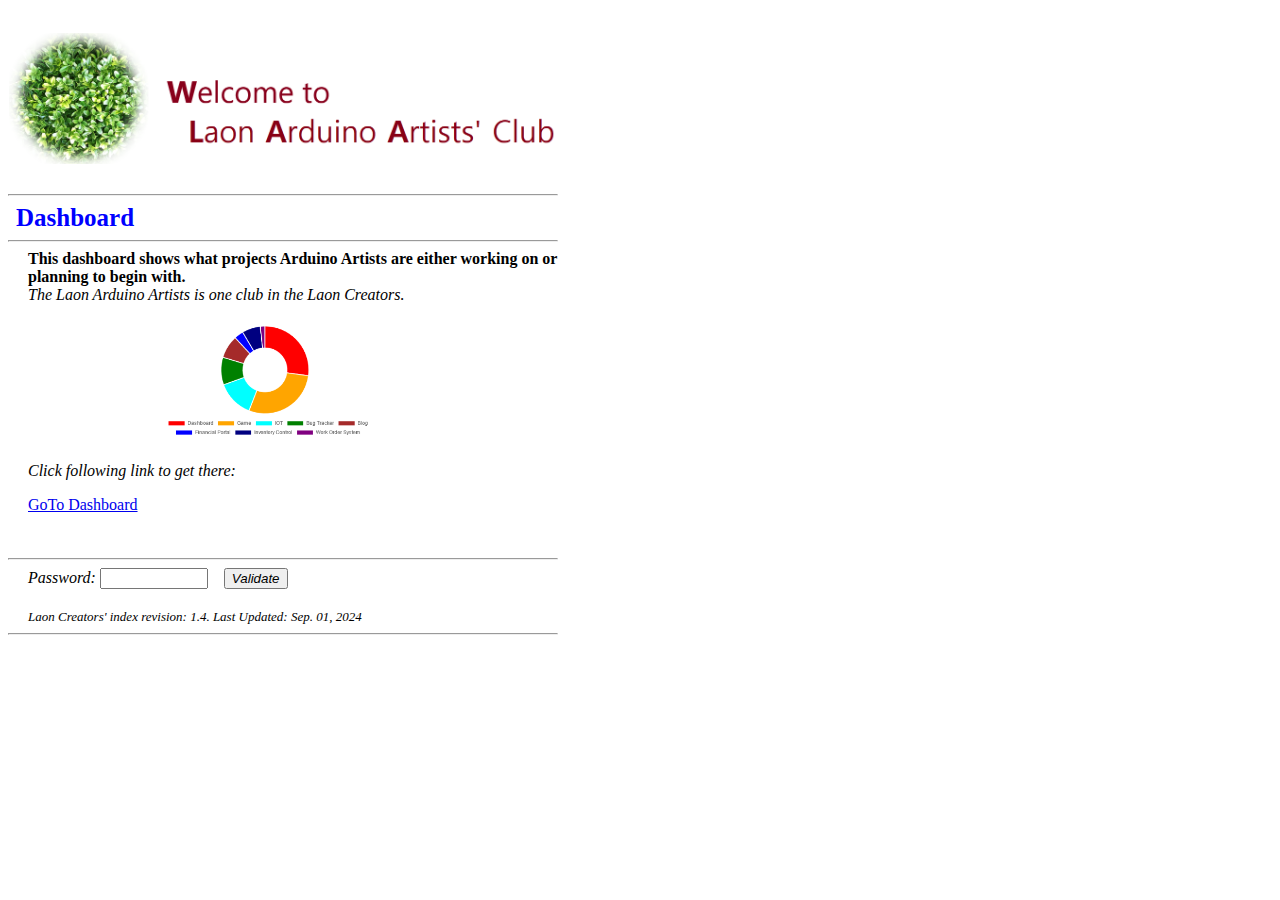
<file: index.htm>
<!DOCTYPE html>
<!--
    Author: G.T. Cho (a Laon maker/artist in Laon Creators)
    Version: 1.5
    Last update: Sep. 02, 2024
 -->
<html lang="en">

<head>
  <meta charset="UTF-8">
  <!--meta http-equiv="X-UA-Compatible" content="IE=edge"-->
  <meta name="viewport" content="width=device-width, initial-scale=1.0">
  <title>Laon Artists' Club</title>
</head>

<body>
  <!--h1>Welcome to Laon-Creators' Playground !</h1-->
  <img src='img/welcome.png' style='width:550px; margin-top:25px;'/>
  <br />
  <br />
  <div style='width:550px;''>
    <hr/>&nbsp;
    <b style=' color: blue; font-size: 25px;'>Dashboard</b>
    <hr/>
    <div style='padding-left: 20px;'>
      <b>This dashboard shows what projects Arduino Artists are either working on or planning to begin with.</b><br/>
      <i>The Laon Arduino Artists is one club in the Laon Creators.</i><br/><br/>
      <img src='img/dashboard.png' style='width:40%; margin-left: 25%;'/>
      <p><i>Click following link to get there:</i></p>
      <a href="dashboard/dashboard.htm">GoTo Dashboard</a><br /><br/><br/>
    </div>
    <hr />
    <div style='padding-left: 20px;'>
      <i><label for="stPw">Password: </label><input type='password' id='stPw' style='width: 100px;'></input>&emsp;<button type='button'
          onclick="goToStatus('data/s:_data')"><i>Validate</i></button></i>&ensp;
      <a id='toStatus' href="#" hidden>GoTo Arduino Artist's Status</a>
      <i id='msg' style='color:red;'>&nbsp;</i><br/><br/>
      <i style='font-size: small;'>Laon Creators' index revision: 1.4. Last Updated: Sep. 01, 2024</i>
    </div>
    <script src='js/index.js'></script>
    <hr />
  </div>
</body>

</html>
</file>
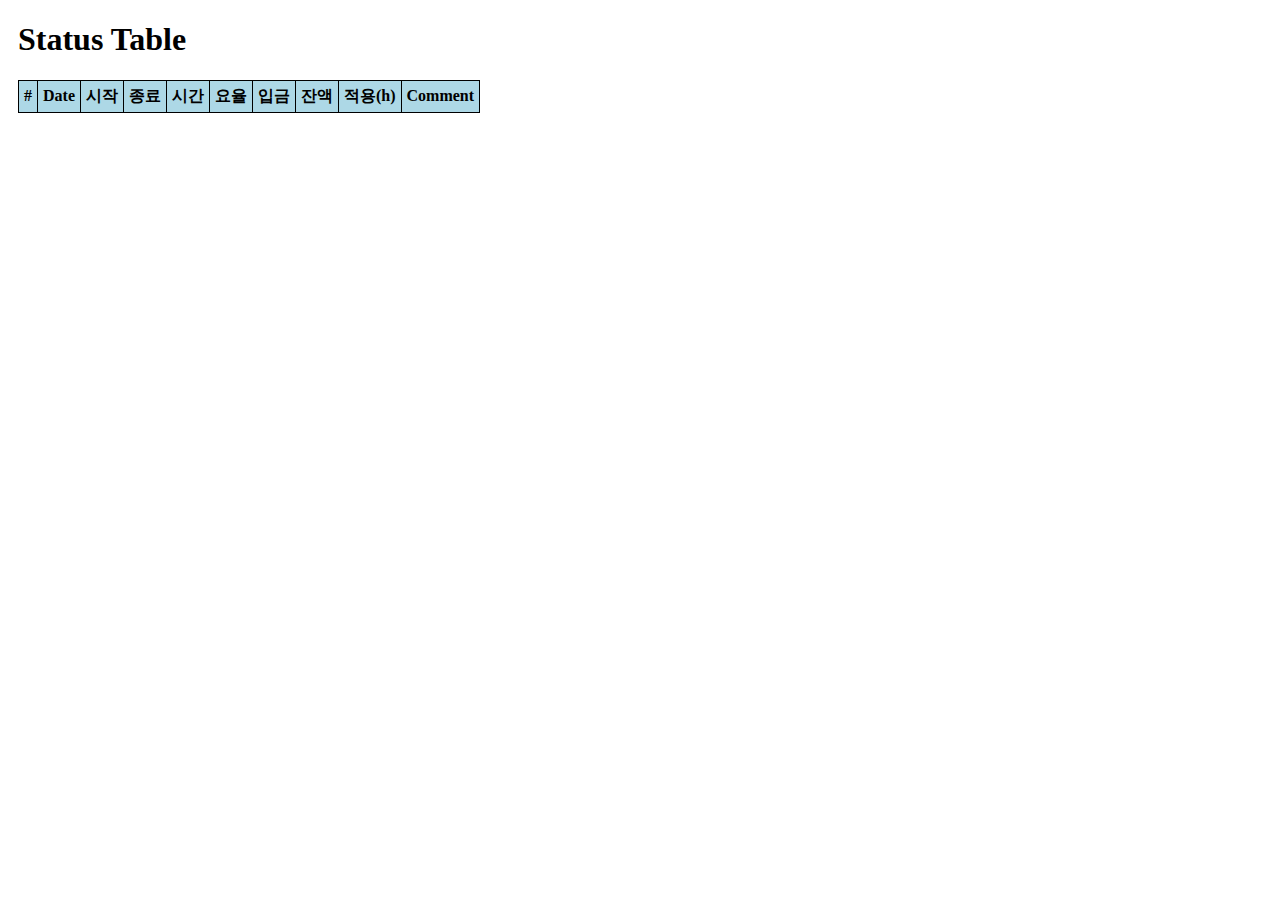
<file: h687979616E67_data.htm>
<!DOCTYPE html>
<html lang="en">
<head>
    <meta charset="UTF-8">
    <!--meta http-equiv="X-UA-Compatible" content="IE=edge"-->
    <meta name="viewport" content="width=device-width, initial-scale=1.0">
    <script src='h687979616E67_data.js'></script>
    <style>
        table, th, td {
          border: 1px solid black;
          border-collapse: collapse;
          /*padding-left: 1em;
          padding-right: 1em;*/
          padding: 5px;
        }
        th { background-color: lightblue;
             color: black;}
    </style>
    <title>Status</title>
</head>
<body style='padding-left: 10px;'>
    <h1>Status Table</h1>
    <table id='statusTbl' style='width:auto; text-align: center;'>
        <tr>
            <th>#</th>
            <th>Date</th>
            <th>시작</th>
            <th>종료</th>
            <th>시간</th>            
            <th>요율</th>
            <th>입금</th>
            <th>잔액</th>
            <th>적용(h)</th>
            <th>Comment</th>
        </tr>        
    </table><br/>&emsp;
    <button id='btnPrev' type='button' onclick='populateTable(false)' hidden>Previous Page</button>&emsp;&emsp;
    <button id='btnNext' type='button' onclick='populateTable(true)' hidden>Next Page</button>
    <script>
        const MAX_ROW_PER_PAGE = 10;
        const NUM_COLUMN = 10;
        let pageIx = 0, tblRowIx = 0, cnt = 0;
        let pageStart = [];
        let rt = [];
        let currentRtIx = 2;
        let bufRowIx = 0;
        let rTmp;        
        let param = location.search.substring(1).split("&");
        temp = param[0].split("=");

        if( temp.length > 1 ) {        
            if( temp[0] == 'valid' ) {

                let tbl = document.getElementById('statusTbl');
                let nEntry = dateTimeLog.length;
                let i = 0, j = 0, k = 0, l = 0;
                
                for( i = 0; i < refRt.length; i +=1 ) {
                    rTmp = refRt[i].split('-');
                    k = i*3;
                    for( j = 0; j < 2; j +=1 ) {
                        rt[k + j] = nEntry - parseInt(rTmp[j]) + 1;
                    }
                    l = rt[k];
                    rt[k] = rt[k + 1];
                    rt[k + 1] = l;
                    
                    if(rt[k] < 1) {
                        rt[k] = 1;
                    }
                    rt[k + j] = parseFloat(rTmp[j]);
                }

                if( refRt.length > 1 ) {
                    let i1 = 0, i2 = rt.length-3;
                    l = Math.floor(rt.length/6);

                    for( i = 0; i < l; i +=1 ) {
                        for( j = 0; j < 3; j++) {
                            k = rt[i1 + j];
                            rt[i1 + j] = rt[i2 + j];
                            rt[i2 + j] = k;
                        }
                        i1 += 3;
                        i2 -= 3;
                    }
                }

                for( i = 0; i < dateTimeLog.length; i++) {
                    let td;
                    let txt;
                    bufRowIx += 1;

                    if(dateTimeLog[i][0] == 0 ) {
                        continue;
                    } else if(dateTimeLog[i][0] > 0 ) {
                        if( (cnt%10) == 0 ) {
                            pageStart[pageIx] = i;
                            pageIx += 1;
                        }                        

                        if( cnt < MAX_ROW_PER_PAGE ) {

                            let tr = document.createElement('tr');
                            if( (cnt%2) == 1 ) {
                                tr.style = 'background-color:lightyellow;';
                            }

                            currentRtIx = getRateIndex(bufRowIx);

                            for( j = 0; j < NUM_COLUMN; j++) {
                                td = document.createElement('td');
                                if(j == 0) {
                                    txt = (cnt + 1).toString();

                                } else if(j == 5) {
                                    let v1 = dateTimeLog[i][j-1].split(':');
                                    let v2 = parseInt(v1[0]) + (parseInt(v1[1])/60);
                                    let k = dateTimeLog[i][j];
                                    if (k == 0) {
                                        k = Math.ceil(rt[currentRtIx]* 10);
                                    } else {
                                        if (k > 0) { // to handle carry over hours.
                                            v2 += k/60;
                                        }
                                        k = Math.ceil(((rt[currentRtIx]*dateTimeLog[i][j+3])/v2) * 10);                                        
                                    }
                                    txt =  (k/10) + "/h";
                                } else if (j == 6) {
                                    txt = dateTimeLog[i][j] * 10;
                                } else if (j == 7) {
                                    txt = Math.round(dateTimeLog[i][j] * rt[currentRtIx]);
                                } else {
                                    txt = dateTimeLog[i][j];
                                }
                                txt = document.createTextNode(txt);
                                td.appendChild(txt);
                                tr.appendChild(td);
                            }
                            tbl.appendChild(tr);

                            cnt += 1;
                            if( cnt >= MAX_ROW_PER_PAGE ) {
                                document.getElementById('btnPrev').hidden = false;
                                document.getElementById('btnNext').hidden = false;
                                //break;
                            }
                        } else {
                            cnt += 1;
                        }
                        
                    } else {
                        break;
                    }
                }
            }
        }

        pageIx = 0;

        /////////////////////////////////
        function getRateIndex(_ix) {
            let i = 0;
            let l = dateTimeLog.length + 1;
            
            if( _ix >= rt[currentRtIx-2] ) {
                if( _ix <= rt[currentRtIx-1] ) {
                    return currentRtIx;
                }
            }

            for( i = 0; i < rt.length; i += 3) {
                if( _ix >= rt[i]) {
                    if( _ix <= rt[i+1]) {
                        currentRtIx = i + 2;
                        break;
                    }
                }
            }

            if( i >= rt.length) {
                alert("Index Not Found!");
            }
            
            return currentRtIx;
        }


        /////////////////////////////////
        function populateTable(bForward) {            
            let i = 0;
            
            if( bForward == true ) {
                pageIx += 1;
                if( pageIx >= pageStart.length) {
                    pageIx -= 1;
                    return;
                }
            } else {
                if(pageIx == 0) {
                    return;
                } else {
                    pageIx--;
                }                
            }
            cnt = 0;
            tblRowIx = 1;
            bufRowIx = pageStart[pageIx];
            let tr = document.getElementsByTagName('tr');

            for( i = pageStart[pageIx]; i < dateTimeLog.length; i++) {
                let td;
                let txt;

                bufRowIx += 1;
                if(dateTimeLog[i][0] == 0 ) {
                    //tblRowIx += 1;
                    continue;
                } else if(dateTimeLog[i][0] > 0 ) {
                    
                    currentRtIx = getRateIndex(bufRowIx);

                    for( let j = 0; j < NUM_COLUMN; j++) {       
                        switch(j) {                 
                        case 0:
                            txt = (pageIx * MAX_ROW_PER_PAGE + tblRowIx).toString();
                            break;                            
                        case 5:
                            let v1 = dateTimeLog[i][j-1].split(':');
                            let v2 = parseInt(v1[0]) + (parseInt(v1[1])/60);
                            let k = dateTimeLog[i][j];
                            if (k == 0) {
                                k = Math.ceil(rt[currentRtIx]* 10);
                            } else {
                                if (k > 0) { // to handle carry over hours.
                                    v2 += k/60;
                                }
                                k = Math.ceil(((rt[currentRtIx]*dateTimeLog[i][j+3])/v2) * 10);                                        
                            }
                            txt =  (k/10) + "/h";
                            break;
                        case 6:
                            txt = dateTimeLog[i][j] * 10;
                            break;
                        case 7:
                            txt = Math.round(dateTimeLog[i][j] * rt[currentRtIx]);
                            break;
                        default:
                            txt = dateTimeLog[i][j];
                            break;
                        }
                        //txt = document.createTextNode(txt);
                        tr[tblRowIx].cells[j].textContent = txt;
                    }
                    tblRowIx += 1;
                    cnt += 1;
                    if( cnt >= MAX_ROW_PER_PAGE ) {
                        break;
                    }
                } else {
                    break;
                }
            }

            if( tblRowIx <= MAX_ROW_PER_PAGE ) {
                for( i = tblRowIx; i <= MAX_ROW_PER_PAGE; i++ ) {
                    for( let j = 0; j < NUM_COLUMN; j++) { 
                        tr[i].cells[j].textContent = '';
                    }
                }
            }
        }
    </script>
</body>
</html>
</file>
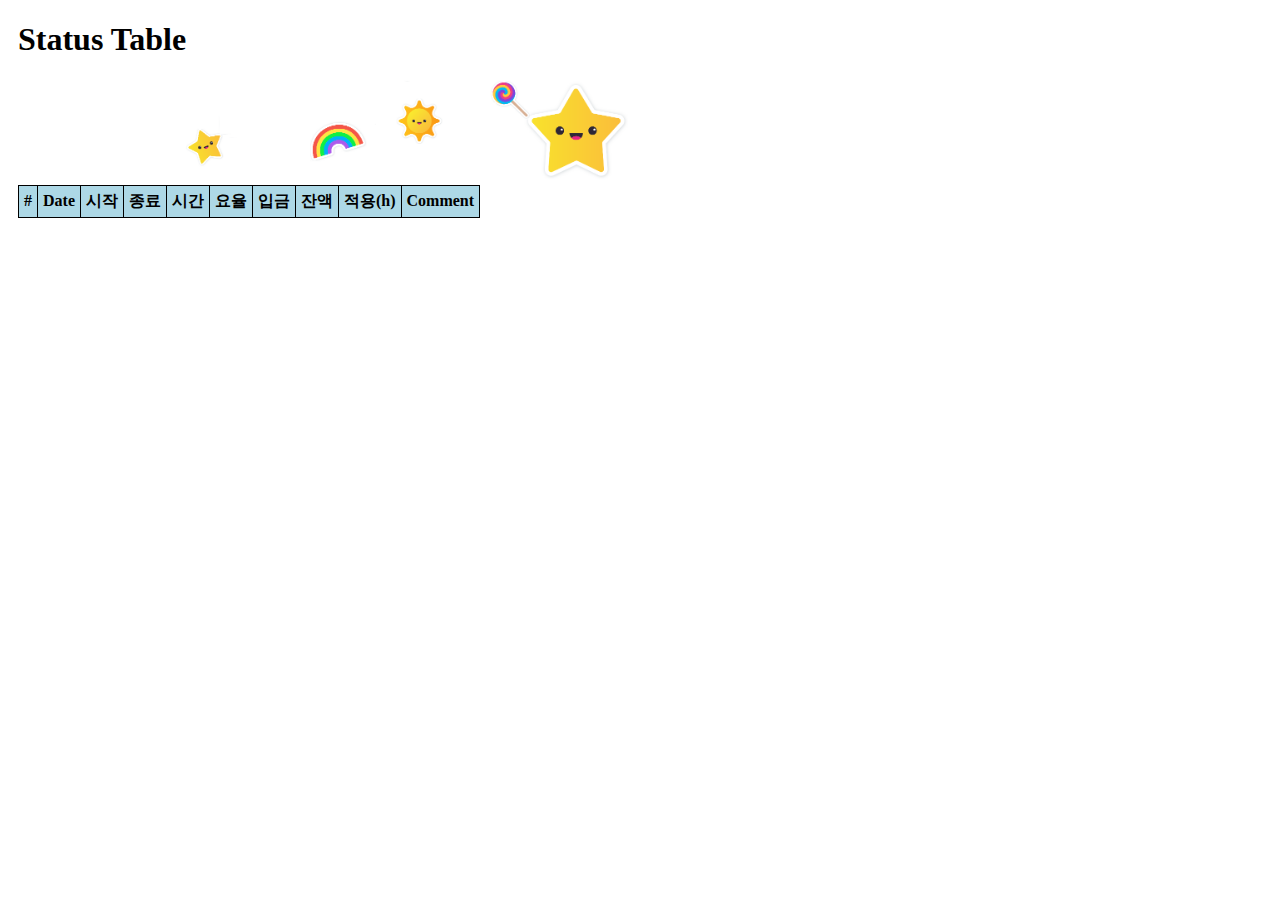
<file: data/h687979616E67_data.htm>
<!DOCTYPE html>
<!--
    Author: Laon Maker (Laon Creators' Group)
    Version: 1.0
    Last update: Dec. 27, 2021
 -->
<html lang="en">
<head>
    <meta charset="UTF-8">
    <!--meta http-equiv="X-UA-Compatible" content="IE=edge"-->
    <meta name="viewport" content="width=device-width, initial-scale=1.0">
    <script src='h687979616E67_data.js'></script>
    <style>
        table, th, td {
          border: 1px solid black;
          border-collapse: collapse;
          /*padding-left: 1em;
          padding-right: 1em;*/
          padding: 5px;
        }
        th { background-color: lightblue;
             color: black;}
    </style>
    <title>Status</title>
</head>
<body style='padding-left: 10px;'>
    <h1>Status Table</h1>
    <img src='../img/sticker.png' style='margin-left: 10em; width:450px;' />
    <table id='statusTbl' style='width:auto; text-align: center;'>
        <tr>
            <th>#</th>
            <th>Date</th>
            <th>시작</th>
            <th>종료</th>
            <th>시간</th>            
            <th>요율</th>
            <th>입금</th>
            <th>잔액</th>
            <th>적용(h)</th>
            <th>Comment</th>
        </tr>        
    </table><br/>&emsp;
    <button id='btnPrev' type='button' onclick='populateTable(false)' hidden>Previous Page</button>&emsp;&emsp;
    <button id='btnNext' type='button' onclick='populateTable(true)' hidden>Next Page</button>
    <script>
        const MAX_ROW_PER_PAGE = 10;
        const NUM_COLUMN = 10;
        let pageIx = 0, tblRowIx = 0, cnt = 0;
        let pageStart = [];
        let rt = [];
        let currentRtIx = 2;
        let bufRowIx = 0;
        let rTmp;        
        let param = location.search.substring(1).split("&");
        temp = param[0].split("=");

        if( temp.length > 1 ) {        
            if( temp[0] == 'valid' ) {

                let tbl = document.getElementById('statusTbl');
                let nEntry = dateTimeLog.length;
                let i = 0, j = 0, k = 0, l = 0;
                
                for( i = 0; i < refRt.length; i +=1 ) {
                    rTmp = refRt[i].split('-');
                    k = i*3;
                    for( j = 0; j < 2; j +=1 ) {
                        rt[k + j] = nEntry - parseInt(rTmp[j]) + 1;
                    }
                    l = rt[k];
                    rt[k] = rt[k + 1];
                    rt[k + 1] = l;
                    
                    if(rt[k] < 1) {
                        rt[k] = 1;
                    }
                    rt[k + j] = parseFloat(rTmp[j]);
                }

                if( refRt.length > 1 ) {
                    let i1 = 0, i2 = rt.length-3;
                    l = Math.floor(rt.length/6);

                    for( i = 0; i < l; i +=1 ) {
                        for( j = 0; j < 3; j++) {
                            k = rt[i1 + j];
                            rt[i1 + j] = rt[i2 + j];
                            rt[i2 + j] = k;
                        }
                        i1 += 3;
                        i2 -= 3;
                    }
                }

                for( i = 0; i < dateTimeLog.length; i++) {
                    let td;
                    let txt;
                    bufRowIx += 1;

                    if(dateTimeLog[i][0] == 0 ) {
                        continue;
                    } else if(dateTimeLog[i][0] > 0 ) {
                        if( (cnt%10) == 0 ) {
                            pageStart[pageIx] = i;
                            pageIx += 1;
                        }                        

                        if( cnt < MAX_ROW_PER_PAGE ) {

                            let tr = document.createElement('tr');
                            if( (cnt%2) == 1 ) {
                                tr.style = 'background-color:lightyellow;';
                            }

                            currentRtIx = getRateIndex(bufRowIx);

                            for( j = 0; j < NUM_COLUMN; j++) {
                                td = document.createElement('td');
                                if(j == 0) {
                                    txt = (cnt + 1).toString();

                                } else if(j == 5) {
                                    let v1 = dateTimeLog[i][j-1].split(':');
                                    let v2 = parseInt(v1[0]) + (parseInt(v1[1])/60);
                                    let k = dateTimeLog[i][j];
                                    if (k == 0) {
                                        k = Math.ceil(rt[currentRtIx]* 10);
                                    } else {
                                        if (k > 0) { // to handle carry over hours.
                                            v2 += k/60;
                                        }
                                        k = Math.ceil(((rt[currentRtIx]*dateTimeLog[i][j+3])/v2) * 10);                                        
                                    }
                                    txt =  (k/10) + "/h";
                                } else if (j == 6) {
                                    txt = dateTimeLog[i][j] * 10;
                                } else if (j == 7) {
                                    txt = Math.round(dateTimeLog[i][j] * rt[currentRtIx]);
                                } else {
                                    txt = dateTimeLog[i][j];
                                }
                                txt = document.createTextNode(txt);
                                td.appendChild(txt);
                                tr.appendChild(td);
                            }
                            tbl.appendChild(tr);

                            cnt += 1;
                            if( cnt >= MAX_ROW_PER_PAGE ) {
                                document.getElementById('btnPrev').hidden = false;
                                document.getElementById('btnNext').hidden = false;
                                //break;
                            }
                        } else {
                            cnt += 1;
                        }
                        
                    } else {
                        break;
                    }
                }
            }
        }

        pageIx = 0;

        /////////////////////////////////
        function getRateIndex(_ix) {
            let i = 0;
            let l = dateTimeLog.length + 1;
            
            if( _ix >= rt[currentRtIx-2] ) {
                if( _ix <= rt[currentRtIx-1] ) {
                    return currentRtIx;
                }
            }

            for( i = 0; i < rt.length; i += 3) {
                if( _ix >= rt[i]) {
                    if( _ix <= rt[i+1]) {
                        currentRtIx = i + 2;
                        break;
                    }
                }
            }

            if( i >= rt.length) {
                alert("Index Not Found!");
            }
            
            return currentRtIx;
        }


        /////////////////////////////////
        function populateTable(bForward) {            
            let i = 0;
            
            if( bForward == true ) {
                pageIx += 1;
                if( pageIx >= pageStart.length) {
                    pageIx -= 1;
                    return;
                }
            } else {
                if(pageIx == 0) {
                    return;
                } else {
                    pageIx--;
                }                
            }
            cnt = 0;
            tblRowIx = 1;
            bufRowIx = pageStart[pageIx];
            let tr = document.getElementsByTagName('tr');

            for( i = pageStart[pageIx]; i < dateTimeLog.length; i++) {
                let td;
                let txt;

                bufRowIx += 1;
                if(dateTimeLog[i][0] == 0 ) {
                    //tblRowIx += 1;
                    continue;
                } else if(dateTimeLog[i][0] > 0 ) {
                    
                    currentRtIx = getRateIndex(bufRowIx);

                    for( let j = 0; j < NUM_COLUMN; j++) {       
                        switch(j) {                 
                        case 0:
                            txt = (pageIx * MAX_ROW_PER_PAGE + tblRowIx).toString();
                            break;                            
                        case 5:
                            let v1 = dateTimeLog[i][j-1].split(':');
                            let v2 = parseInt(v1[0]) + (parseInt(v1[1])/60);
                            let k = dateTimeLog[i][j];
                            if (k == 0) {
                                k = Math.ceil(rt[currentRtIx]* 10);
                            } else {
                                if (k > 0) { // to handle carry over hours.
                                    v2 += k/60;
                                }
                                k = Math.ceil(((rt[currentRtIx]*dateTimeLog[i][j+3])/v2) * 10);                                        
                            }
                            txt =  (k/10) + "/h";
                            break;
                        case 6:
                            txt = dateTimeLog[i][j] * 10;
                            break;
                        case 7:
                            txt = Math.round(dateTimeLog[i][j] * rt[currentRtIx]);
                            break;
                        default:
                            txt = dateTimeLog[i][j];
                            break;
                        }
                        //txt = document.createTextNode(txt);
                        tr[tblRowIx].cells[j].textContent = txt;
                    }
                    tblRowIx += 1;
                    cnt += 1;
                    if( cnt >= MAX_ROW_PER_PAGE ) {
                        break;
                    }
                } else {
                    break;
                }
            }

            if( tblRowIx <= MAX_ROW_PER_PAGE ) {
                for( i = tblRowIx; i <= MAX_ROW_PER_PAGE; i++ ) {
                    for( let j = 0; j < NUM_COLUMN; j++) { 
                        tr[i].cells[j].textContent = '';
                    }
                }
            }
        }
    </script>
</body>
</html>
</file>
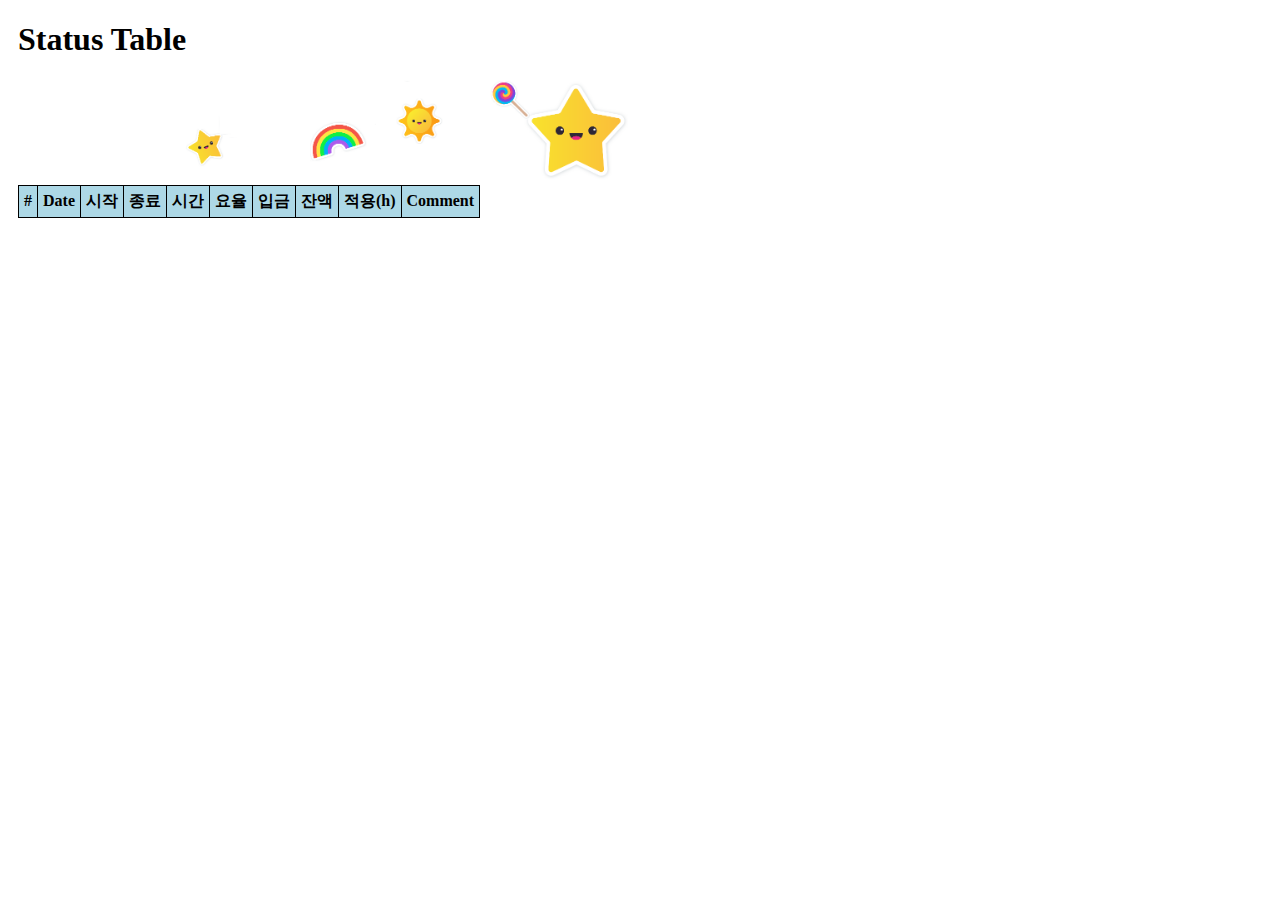
<file: data/sh687979616E67_data.htm>
<!DOCTYPE html>
<!--
    Author: Laon Maker (Laon Creators' Group)
    Version: 1.0
    Last update: Dec. 27, 2021
 -->
<html lang="en">
<head>
    <meta charset="UTF-8">
    <!--meta http-equiv="X-UA-Compatible" content="IE=edge"-->
    <meta name="viewport" content="width=device-width, initial-scale=1.0">
    <script src='sh687979616E67_data.js'></script>
    <style>
        table, th, td {
          border: 1px solid black;
          border-collapse: collapse;
          /*padding-left: 1em;
          padding-right: 1em;*/
          padding: 5px;
        }
        th { background-color: lightblue;
             color: black;}
    </style>
    <title>Status</title>
</head>
<body style='padding-left: 10px;'>
    <h1>Status Table</h1>
    <img src='../img/sticker.png' style='margin-left: 10em; width:450px;' />
    <table id='statusTbl' style='width:auto; text-align: center;'>
        <tr>
            <th>#</th>
            <th>Date</th>
            <th>시작</th>
            <th>종료</th>
            <th>시간</th>            
            <th>요율</th>
            <th>입금</th>
            <th>잔액</th>
            <th>적용(h)</th>
            <th>Comment</th>
        </tr>        
    </table><br/>&emsp;
    <button id='btnPrev' type='button' onclick='populateTable(false)' hidden>Previous Page</button>&emsp;&emsp;
    <button id='btnNext' type='button' onclick='populateTable(true)' hidden>Next Page</button>
    <script>
        const MAX_ROW_PER_PAGE = 10;
        const NUM_COLUMN = 10;
        let pageIx = 0, tblRowIx = 0, cnt = 0;
        let pageStart = [];
        let rt = [];
        let currentRtIx = 2;
        let bufRowIx = 0;
        let rTmp;        
        let param = location.search.substring(1).split("&");
        temp = param[0].split("=");

        if( temp.length > 1 ) {        
            if( temp[0] == 'valid' ) {

                let tbl = document.getElementById('statusTbl');
                let nEntry = dateTimeLog.length;
                let i = 0, j = 0, k = 0, l = 0;
                
                for( i = 0; i < refRt.length; i +=1 ) {
                    rTmp = refRt[i].split('-');
                    k = i*3;
                    for( j = 0; j < 2; j +=1 ) {
                        rt[k + j] = nEntry - parseInt(rTmp[j]) + 1;
                    }
                    l = rt[k];
                    rt[k] = rt[k + 1];
                    rt[k + 1] = l;
                    
                    if(rt[k] < 1) {
                        rt[k] = 1;
                    }
                    rt[k + j] = parseFloat(rTmp[j]);
                }

                if( refRt.length > 1 ) {
                    let i1 = 0, i2 = rt.length-3;
                    l = Math.floor(rt.length/6);

                    for( i = 0; i < l; i +=1 ) {
                        for( j = 0; j < 3; j++) {
                            k = rt[i1 + j];
                            rt[i1 + j] = rt[i2 + j];
                            rt[i2 + j] = k;
                        }
                        i1 += 3;
                        i2 -= 3;
                    }
                }

                for( i = 0; i < dateTimeLog.length; i++) {
                    let td;
                    let txt;
                    bufRowIx += 1;

                    if(dateTimeLog[i][0] == 0 ) {
                        continue;
                    } else if(dateTimeLog[i][0] > 0 ) {
                        if( (cnt%10) == 0 ) {
                            pageStart[pageIx] = i;
                            pageIx += 1;
                        }                        

                        if( cnt < MAX_ROW_PER_PAGE ) {

                            let tr = document.createElement('tr');
                            if( (cnt%2) == 1 ) {
                                tr.style = 'background-color:lightyellow;';
                            }

                            currentRtIx = getRateIndex(bufRowIx);

                            for( j = 0; j < NUM_COLUMN; j++) {
                                td = document.createElement('td');
                                if(j == 0) {
                                    txt = (cnt + 1).toString();

                                } else if(j == 5) {
                                    let v1 = dateTimeLog[i][j-1].split(':');
                                    let v2 = parseInt(v1[0]) + (parseInt(v1[1])/60);
                                    let k = dateTimeLog[i][j];
                                    if (k == 0) {
                                        k = Math.ceil(rt[currentRtIx]* 10);
                                    } else {
                                        if (k > 0) { // to handle carry over hours.
                                            v2 += k/60;
                                        }
                                        k = Math.ceil(((rt[currentRtIx]*dateTimeLog[i][j+3])/v2) * 10);                                        
                                    }
                                    txt =  (k/10) + "/h";
                                } else if (j == 6) {
                                    txt = dateTimeLog[i][j] * 10;
                                } else if (j == 7) {
                                    txt = Math.round(dateTimeLog[i][j] * rt[currentRtIx]);
                                } else {
                                    txt = dateTimeLog[i][j];
                                }
                                txt = document.createTextNode(txt);
                                td.appendChild(txt);
                                td.innerHTML = td.innerText; // to make html tags in the text work, such as '<br>'.
                                tr.appendChild(td);
                            }
                            tbl.appendChild(tr);

                            cnt += 1;
                            if( cnt >= MAX_ROW_PER_PAGE ) {
                                document.getElementById('btnPrev').hidden = false;
                                document.getElementById('btnNext').hidden = false;
                                //break;
                            }
                        } else {
                            cnt += 1;
                        }
                        
                    } else {
                        break;
                    }
                }
            }
        }

        pageIx = 0;

        /////////////////////////////////
        function getRateIndex(_ix) {
            let i = 0;
            let l = dateTimeLog.length + 1;
            
            if( _ix >= rt[currentRtIx-2] ) {
                if( _ix <= rt[currentRtIx-1] ) {
                    return currentRtIx;
                }
            }

            for( i = 0; i < rt.length; i += 3) {
                if( _ix >= rt[i]) {
                    if( _ix <= rt[i+1]) {
                        currentRtIx = i + 2;
                        break;
                    }
                }
            }

            if( i >= rt.length) {
                alert("Index Not Found!");
            }
            
            return currentRtIx;
        }


        /////////////////////////////////
        function populateTable(bForward) {            
            let i = 0;
            
            if( bForward == true ) {
                pageIx += 1;
                if( pageIx >= pageStart.length) {
                    pageIx -= 1;
                    return;
                }
            } else {
                if(pageIx == 0) {
                    return;
                } else {
                    pageIx--;
                }                
            }
            cnt = 0;
            tblRowIx = 1;
            bufRowIx = pageStart[pageIx];
            let tr = document.getElementsByTagName('tr');

            for( i = pageStart[pageIx]; i < dateTimeLog.length; i++) {
                let td;
                let txt;

                bufRowIx += 1;
                if(dateTimeLog[i][0] == 0 ) {
                    //tblRowIx += 1;
                    continue;
                } else if(dateTimeLog[i][0] > 0 ) {
                    
                    currentRtIx = getRateIndex(bufRowIx);

                    for( let j = 0; j < NUM_COLUMN; j++) {       
                        switch(j) {                 
                        case 0:
                            txt = (pageIx * MAX_ROW_PER_PAGE + tblRowIx).toString();
                            break;                            
                        case 5:
                            let v1 = dateTimeLog[i][j-1].split(':');
                            let v2 = parseInt(v1[0]) + (parseInt(v1[1])/60);
                            let k = dateTimeLog[i][j];
                            if (k == 0) {
                                k = Math.ceil(rt[currentRtIx]* 10);
                            } else {
                                if (k > 0) { // to handle carry over hours.
                                    v2 += k/60;
                                }
                                k = Math.ceil(((rt[currentRtIx]*dateTimeLog[i][j+3])/v2) * 10);                                        
                            }
                            txt =  (k/10) + "/h";
                            break;
                        case 6:
                            txt = dateTimeLog[i][j] * 10;
                            break;
                        case 7:
                            txt = Math.round(dateTimeLog[i][j] * rt[currentRtIx]);
                            break;
                        default:
                            txt = dateTimeLog[i][j];
                            break;
                        }
                        //txt = document.createTextNode(txt);
                        tr[tblRowIx].cells[j].textContent = txt;
                        tr[tblRowIx].cells[j].innerHTML = tr[tblRowIx].cells[j].innerText; // to make html tags in the text work, such as '<br>'.
                    }
                    tblRowIx += 1;
                    cnt += 1;
                    if( cnt >= MAX_ROW_PER_PAGE ) {
                        break;
                    }
                } else {
                    break;
                }
            }

            if( tblRowIx <= MAX_ROW_PER_PAGE ) {
                for( i = tblRowIx; i <= MAX_ROW_PER_PAGE; i++ ) {
                    for( let j = 0; j < NUM_COLUMN; j++) { 
                        tr[i].cells[j].textContent = '';
                    }
                }
            }
        }
    </script>
</body>
</html>
</file>
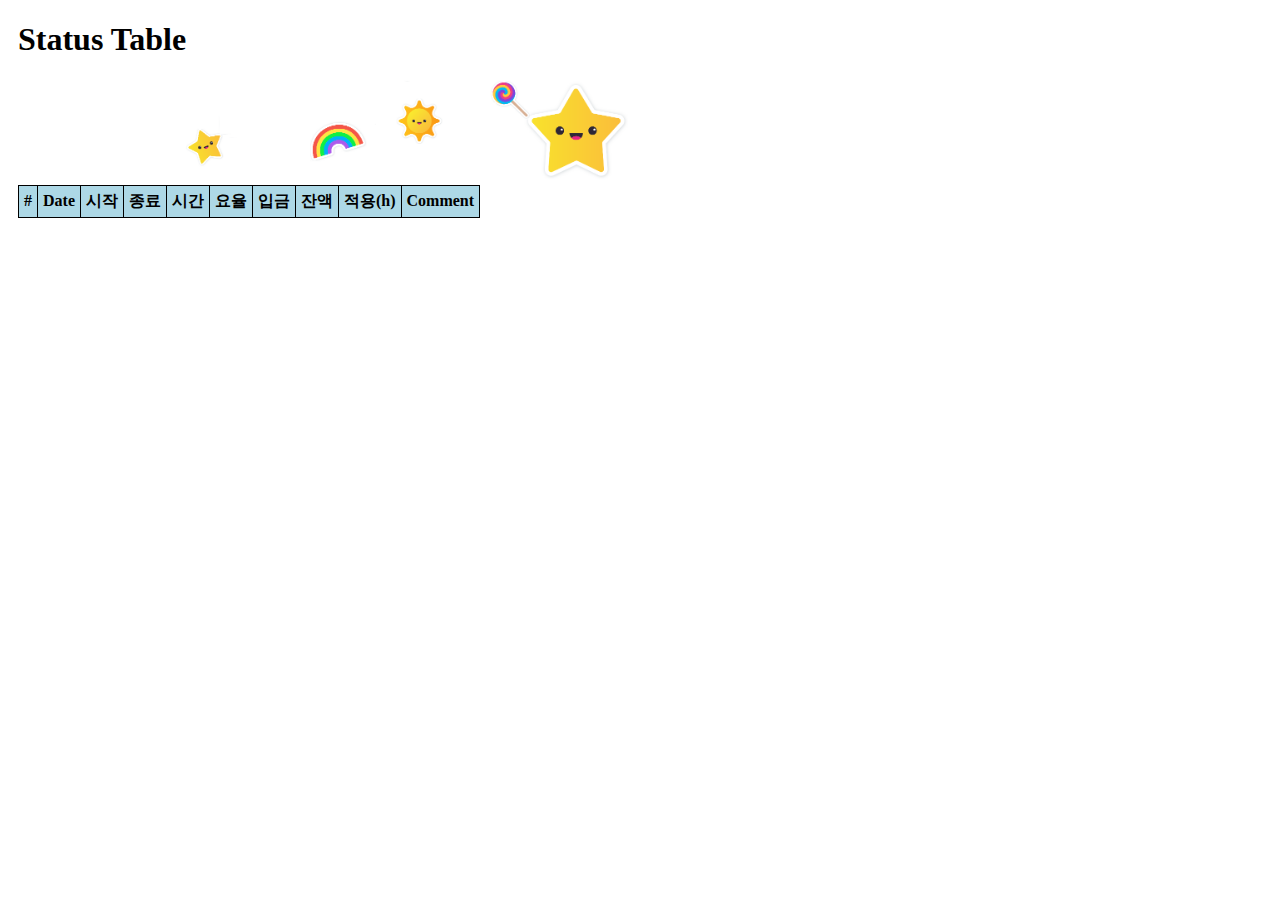
<file: data/sj6A796B696D353131_data.htm>
<!DOCTYPE html>
<!--
    Author: Laon Maker (Laon Creators' Group)
    Version: 1.1
    Last update: Sep. 01, 2024
 -->
<html lang="en">
<head>
    <meta charset="UTF-8">
    <!--meta http-equiv="X-UA-Compatible" content="IE=edge"-->
    <meta name="viewport" content="width=device-width, initial-scale=1.0">
    <script src='sj6A796B696D353131_data.js'></script>
    <style>
        table, th, td {
          border: 1px solid black;
          border-collapse: collapse;
          /*padding-left: 1em;
          padding-right: 1em;*/
          padding: 5px;
        }
        th { background-color: lightblue;
             color: black;}
    </style>
    <title>Status</title>
</head>
<body style='padding-left: 10px;'>
    <h1>Status Table</h1>
    <img src='../img/sticker.png' style='margin-left: 10em; width:450px;' />
    <table id='statusTbl' style='width:auto; text-align: center;'>
        <tr>
            <th>#</th>
            <th>Date</th>
            <th>시작</th>
            <th>종료</th>
            <th>시간</th>            
            <th>요율</th>
            <th>입금</th>
            <th>잔액</th>
            <th>적용(h)</th>
            <th>Comment</th>
        </tr>        
    </table><br/>&emsp;
    <button id='btnPrev' type='button' onclick='populateTable(false)' hidden>Previous Page</button>&emsp;&emsp;
    <button id='btnNext' type='button' onclick='populateTable(true)' hidden>Next Page</button>
    <script>
        const MAX_ROW_PER_PAGE = 10;
        const NUM_COLUMN = 10;
        let pageIx = 0, tblRowIx = 0, cnt = 0;
        let pageStart = [];
        let rt = [];
        let currentRtIx = 2;
        let bufRowIx = 0;
        let rTmp;        
        let param = location.search.substring(1).split("&");
        temp = param[0].split("=");

        if( temp.length > 1 ) {        
            if( temp[0] == 'valid' ) {

                let tbl = document.getElementById('statusTbl');
                let nEntry = dateTimeLog.length;
                let i = 0, j = 0, k = 0, l = 0;
                
                for( i = 0; i < refRt.length; i +=1 ) {
                    rTmp = refRt[i].split('-');
                    k = i*3;
                    for( j = 0; j < 2; j +=1 ) {
                        rt[k + j] = nEntry - parseInt(rTmp[j]) + 1;
                    }
                    l = rt[k];
                    rt[k] = rt[k + 1];
                    rt[k + 1] = l;
                    
                    if(rt[k] < 1) {
                        rt[k] = 1;
                    }
                    rt[k + j] = parseFloat(rTmp[j]);
                }

                if( refRt.length > 1 ) {
                    let i1 = 0, i2 = rt.length-3;
                    l = Math.floor(rt.length/6);

                    for( i = 0; i < l; i +=1 ) {
                        for( j = 0; j < 3; j++) {
                            k = rt[i1 + j];
                            rt[i1 + j] = rt[i2 + j];
                            rt[i2 + j] = k;
                        }
                        i1 += 3;
                        i2 -= 3;
                    }
                }

                for( i = 0; i < dateTimeLog.length; i++) {
                    let td;
                    let txt;
                    bufRowIx += 1;

                    if(dateTimeLog[i][0] == 0 ) {
                        continue;
                    } else if(dateTimeLog[i][0] > 0 ) {
                        if( (cnt%10) == 0 ) {
                            pageStart[pageIx] = i;
                            pageIx += 1;
                        }                        

                        if( cnt < MAX_ROW_PER_PAGE ) {

                            let tr = document.createElement('tr');
                            if( (cnt%2) == 1 ) {
                                tr.style = 'background-color:lightyellow;';
                            }

                            currentRtIx = getRateIndex(bufRowIx);

                            for( j = 0; j < NUM_COLUMN; j++) {
                                td = document.createElement('td');
                                if(j == 0) {
                                    txt = (cnt + 1).toString();

                                } else if(j == 5) {
                                    let v1 = dateTimeLog[i][j-1].split(':');
                                    let v2 = parseInt(v1[0]) + (parseInt(v1[1])/60);
                                    let k = dateTimeLog[i][j];
                                    if (k == 0) {
                                        k = Math.ceil(rt[currentRtIx]* 10);
                                    } else {
                                        if (k > 0) { // to handle carry over hours.
                                            v2 += k/60;
                                        }
                                        k = Math.ceil(((rt[currentRtIx]*dateTimeLog[i][j+3])/v2) * 10);                                        
                                    }
                                    txt =  (k/10) + "/h";
                                } else if (j == 6) {
                                    txt = dateTimeLog[i][j] * 10;
                                } else if (j == 7) {
                                    txt = Math.round(dateTimeLog[i][j] * rt[currentRtIx]);
                                } else {
                                    txt = dateTimeLog[i][j];
                                }
                                txt = document.createTextNode(txt);
                                td.appendChild(txt);
                                td.innerHTML = td.innerText; // to make html tags in the text work, such as '<br>'.
                                tr.appendChild(td);
                            }
                            tbl.appendChild(tr);

                            cnt += 1;
                            if( cnt >= MAX_ROW_PER_PAGE ) {
                                document.getElementById('btnPrev').hidden = false;
                                document.getElementById('btnNext').hidden = false;
                                //break;
                            }
                        } else {
                            cnt += 1;
                        }
                        
                    } else {
                        break;
                    }
                }
            }
        }

        pageIx = 0;

        /////////////////////////////////
        function getRateIndex(_ix) {
            let i = 0;
            let l = dateTimeLog.length + 1;
            
            if( _ix >= rt[currentRtIx-2] ) {
                if( _ix <= rt[currentRtIx-1] ) {
                    return currentRtIx;
                }
            }

            for( i = 0; i < rt.length; i += 3) {
                if( _ix >= rt[i]) {
                    if( _ix <= rt[i+1]) {
                        currentRtIx = i + 2;
                        break;
                    }
                }
            }

            if( i >= rt.length) {
                alert("Index Not Found!");
            }
            
            return currentRtIx;
        }


        /////////////////////////////////
        function populateTable(bForward) {            
            let i = 0;
            
            if( bForward == true ) {
                pageIx += 1;
                if( pageIx >= pageStart.length) {
                    pageIx -= 1;
                    return;
                }
            } else {
                if(pageIx == 0) {
                    return;
                } else {
                    pageIx--;
                }                
            }
            cnt = 0;
            tblRowIx = 1;
            bufRowIx = pageStart[pageIx];
            let tr = document.getElementsByTagName('tr');

            for( i = pageStart[pageIx]; i < dateTimeLog.length; i++) {
                let td;
                let txt;

                bufRowIx += 1;
                if(dateTimeLog[i][0] == 0 ) {
                    //tblRowIx += 1;
                    continue;
                } else if(dateTimeLog[i][0] > 0 ) {
                    
                    currentRtIx = getRateIndex(bufRowIx);

                    for( let j = 0; j < NUM_COLUMN; j++) {       
                        switch(j) {                 
                        case 0:
                            txt = (pageIx * MAX_ROW_PER_PAGE + tblRowIx).toString();
                            break;                            
                        case 5:
                            let v1 = dateTimeLog[i][j-1].split(':');
                            let v2 = parseInt(v1[0]) + (parseInt(v1[1])/60);
                            let k = dateTimeLog[i][j];
                            if (k == 0) {
                                k = Math.ceil(rt[currentRtIx]* 10);
                            } else {
                                if (k > 0) { // to handle carry over hours.
                                    v2 += k/60;
                                }
                                k = Math.ceil(((rt[currentRtIx]*dateTimeLog[i][j+3])/v2) * 10);                                        
                            }
                            txt =  (k/10) + "/h";
                            break;
                        case 6:
                            txt = dateTimeLog[i][j] * 10;
                            break;
                        case 7:
                            txt = Math.round(dateTimeLog[i][j] * rt[currentRtIx]);
                            break;
                        default:
                            txt = dateTimeLog[i][j];
                            break;
                        }
                        //txt = document.createTextNode(txt);
                        tr[tblRowIx].cells[j].textContent = txt;
                        tr[tblRowIx].cells[j].innerHTML = tr[tblRowIx].cells[j].innerText; // to make html tags in the text work, such as '<br>'.
                    }
                    tblRowIx += 1;
                    cnt += 1;
                    if( cnt >= MAX_ROW_PER_PAGE ) {
                        break;
                    }
                } else {
                    break;
                }
            }

            if( tblRowIx <= MAX_ROW_PER_PAGE ) {
                for( i = tblRowIx; i <= MAX_ROW_PER_PAGE; i++ ) {
                    for( let j = 0; j < NUM_COLUMN; j++) { 
                        tr[i].cells[j].textContent = '';
                    }
                }
            }
        }
    </script>
</body>
</html>
</file>
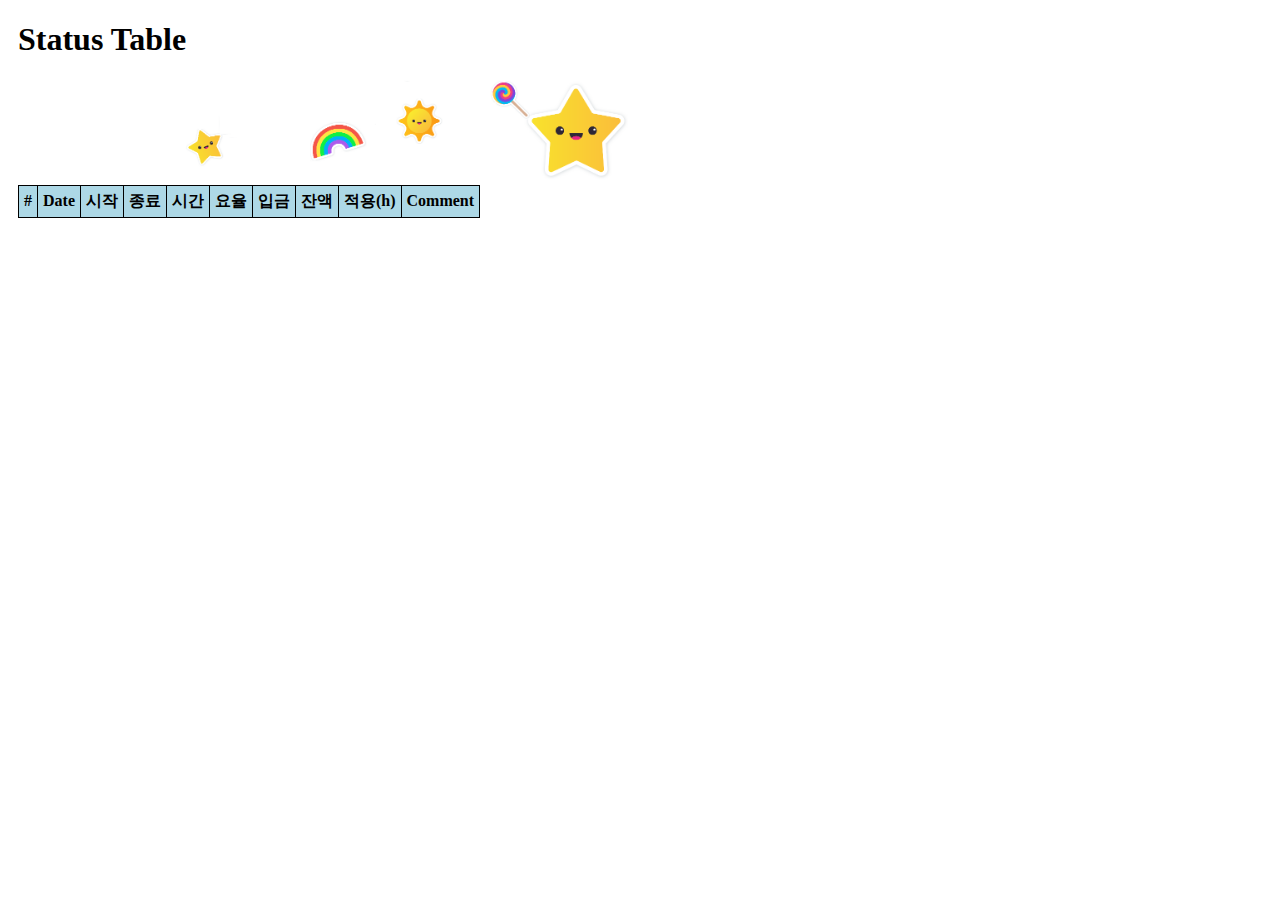
<file: data/sw77686C65653438_data.htm>
<!DOCTYPE html>
<!--
    Author: Laon Maker (Laon Creators' Group)
    Version: 1.1
    Last update: Sep. 01, 2024
 -->
<html lang="en">
<head>
    <meta charset="UTF-8">
    <!--meta http-equiv="X-UA-Compatible" content="IE=edge"-->
    <meta name="viewport" content="width=device-width, initial-scale=1.0">
    <script src='sw77686C65653438_data.js'></script>
    <style>
        table, th, td {
          border: 1px solid black;
          border-collapse: collapse;
          /*padding-left: 1em;
          padding-right: 1em;*/
          padding: 5px;
        }
        th { background-color: lightblue;
             color: black;}
    </style>
    <title>Status</title>
</head>
<body style='padding-left: 10px;'>
    <h1>Status Table</h1>
    <img src='../img/sticker.png' style='margin-left: 10em; width:450px;' />
    <table id='statusTbl' style='width:auto; text-align: center;'>
        <tr>
            <th>#</th>
            <th>Date</th>
            <th>시작</th>
            <th>종료</th>
            <th>시간</th>            
            <th>요율</th>
            <th>입금</th>
            <th>잔액</th>
            <th>적용(h)</th>
            <th>Comment</th>
        </tr>        
    </table><br/>&emsp;
    <button id='btnPrev' type='button' onclick='populateTable(false)' hidden>Previous Page</button>&emsp;&emsp;
    <button id='btnNext' type='button' onclick='populateTable(true)' hidden>Next Page</button>
    <script>
        const MAX_ROW_PER_PAGE = 10;
        const NUM_COLUMN = 10;
        let pageIx = 0, tblRowIx = 0, cnt = 0;
        let pageStart = [];
        let rt = [];
        let currentRtIx = 2;
        let bufRowIx = 0;
        let rTmp;        
        let param = location.search.substring(1).split("&");
        temp = param[0].split("=");

        if( temp.length > 1 ) {        
            if( temp[0] == 'valid' ) {

                let tbl = document.getElementById('statusTbl');
                let nEntry = dateTimeLog.length;
                let i = 0, j = 0, k = 0, l = 0;
                
                for( i = 0; i < refRt.length; i +=1 ) {
                    rTmp = refRt[i].split('-');
                    k = i*3;
                    for( j = 0; j < 2; j +=1 ) {
                        rt[k + j] = nEntry - parseInt(rTmp[j]) + 1;
                    }
                    l = rt[k];
                    rt[k] = rt[k + 1];
                    rt[k + 1] = l;
                    
                    if(rt[k] < 1) {
                        rt[k] = 1;
                    }
                    rt[k + j] = parseFloat(rTmp[j]);
                }

                if( refRt.length > 1 ) {
                    let i1 = 0, i2 = rt.length-3;
                    l = Math.floor(rt.length/6);

                    for( i = 0; i < l; i +=1 ) {
                        for( j = 0; j < 3; j++) {
                            k = rt[i1 + j];
                            rt[i1 + j] = rt[i2 + j];
                            rt[i2 + j] = k;
                        }
                        i1 += 3;
                        i2 -= 3;
                    }
                }

                for( i = 0; i < dateTimeLog.length; i++) {
                    let td;
                    let txt;
                    bufRowIx += 1;

                    if(dateTimeLog[i][0] == 0 ) {
                        continue;
                    } else if(dateTimeLog[i][0] > 0 ) {
                        if( (cnt%10) == 0 ) {
                            pageStart[pageIx] = i;
                            pageIx += 1;
                        }                        

                        if( cnt < MAX_ROW_PER_PAGE ) {

                            let tr = document.createElement('tr');
                            if( (cnt%2) == 1 ) {
                                tr.style = 'background-color:lightyellow;';
                            }

                            currentRtIx = getRateIndex(bufRowIx);

                            for( j = 0; j < NUM_COLUMN; j++) {
                                td = document.createElement('td');
                                if(j == 0) {
                                    txt = (cnt + 1).toString();

                                } else if(j == 5) {
                                    let v1 = dateTimeLog[i][j-1].split(':');
                                    let v2 = parseInt(v1[0]) + (parseInt(v1[1])/60);
                                    let k = dateTimeLog[i][j];
                                    if (k == 0) {
                                        k = Math.ceil(rt[currentRtIx]* 10);
                                    } else {
                                        if (k > 0) { // to handle carry over hours.
                                            v2 += k/60;
                                        }
                                        k = Math.ceil(((rt[currentRtIx]*dateTimeLog[i][j+3])/v2) * 10);                                        
                                    }
                                    txt =  (k/10) + "/h";
                                } else if (j == 6) {
                                    txt = dateTimeLog[i][j] * 10;
                                } else if (j == 7) {
                                    txt = Math.round(dateTimeLog[i][j] * rt[currentRtIx]);
                                } else {
                                    txt = dateTimeLog[i][j];
                                }
                                txt = document.createTextNode(txt);
                                td.appendChild(txt);
                                td.innerHTML = td.innerText; // to make html tags in the text work, such as '<br>'.
                                tr.appendChild(td);
                            }
                            tbl.appendChild(tr);

                            cnt += 1;
                            if( cnt >= MAX_ROW_PER_PAGE ) {
                                document.getElementById('btnPrev').hidden = false;
                                document.getElementById('btnNext').hidden = false;
                                //break;
                            }
                        } else {
                            cnt += 1;
                        }
                        
                    } else {
                        break;
                    }
                }
            }
        }

        pageIx = 0;

        /////////////////////////////////
        function getRateIndex(_ix) {
            let i = 0;
            let l = dateTimeLog.length + 1;
            
            if( _ix >= rt[currentRtIx-2] ) {
                if( _ix <= rt[currentRtIx-1] ) {
                    return currentRtIx;
                }
            }

            for( i = 0; i < rt.length; i += 3) {
                if( _ix >= rt[i]) {
                    if( _ix <= rt[i+1]) {
                        currentRtIx = i + 2;
                        break;
                    }
                }
            }

            if( i >= rt.length) {
                alert("Index Not Found!");
            }
            
            return currentRtIx;
        }


        /////////////////////////////////
        function populateTable(bForward) {            
            let i = 0;
            
            if( bForward == true ) {
                pageIx += 1;
                if( pageIx >= pageStart.length) {
                    pageIx -= 1;
                    return;
                }
            } else {
                if(pageIx == 0) {
                    return;
                } else {
                    pageIx--;
                }                
            }
            cnt = 0;
            tblRowIx = 1;
            bufRowIx = pageStart[pageIx];
            let tr = document.getElementsByTagName('tr');

            for( i = pageStart[pageIx]; i < dateTimeLog.length; i++) {
                let td;
                let txt;

                bufRowIx += 1;
                if(dateTimeLog[i][0] == 0 ) {
                    //tblRowIx += 1;
                    continue;
                } else if(dateTimeLog[i][0] > 0 ) {
                    
                    currentRtIx = getRateIndex(bufRowIx);

                    for( let j = 0; j < NUM_COLUMN; j++) {       
                        switch(j) {                 
                        case 0:
                            txt = (pageIx * MAX_ROW_PER_PAGE + tblRowIx).toString();
                            break;                            
                        case 5:
                            let v1 = dateTimeLog[i][j-1].split(':');
                            let v2 = parseInt(v1[0]) + (parseInt(v1[1])/60);
                            let k = dateTimeLog[i][j];
                            if (k == 0) {
                                k = Math.ceil(rt[currentRtIx]* 10);
                            } else {
                                if (k > 0) { // to handle carry over hours.
                                    v2 += k/60;
                                }
                                k = Math.ceil(((rt[currentRtIx]*dateTimeLog[i][j+3])/v2) * 10);                                        
                            }
                            txt =  (k/10) + "/h";
                            break;
                        case 6:
                            txt = dateTimeLog[i][j] * 10;
                            break;
                        case 7:
                            txt = Math.round(dateTimeLog[i][j] * rt[currentRtIx]);
                            break;
                        default:
                            txt = dateTimeLog[i][j];
                            break;
                        }
                        //txt = document.createTextNode(txt);
                        tr[tblRowIx].cells[j].textContent = txt;
                        tr[tblRowIx].cells[j].innerHTML = tr[tblRowIx].cells[j].innerText; // to make html tags in the text work, such as '<br>'.
                    }
                    tblRowIx += 1;
                    cnt += 1;
                    if( cnt >= MAX_ROW_PER_PAGE ) {
                        break;
                    }
                } else {
                    break;
                }
            }

            if( tblRowIx <= MAX_ROW_PER_PAGE ) {
                for( i = tblRowIx; i <= MAX_ROW_PER_PAGE; i++ ) {
                    for( let j = 0; j < NUM_COLUMN; j++) { 
                        tr[i].cells[j].textContent = '';
                    }
                }
            }
        }
    </script>
</body>
</html>
</file>
